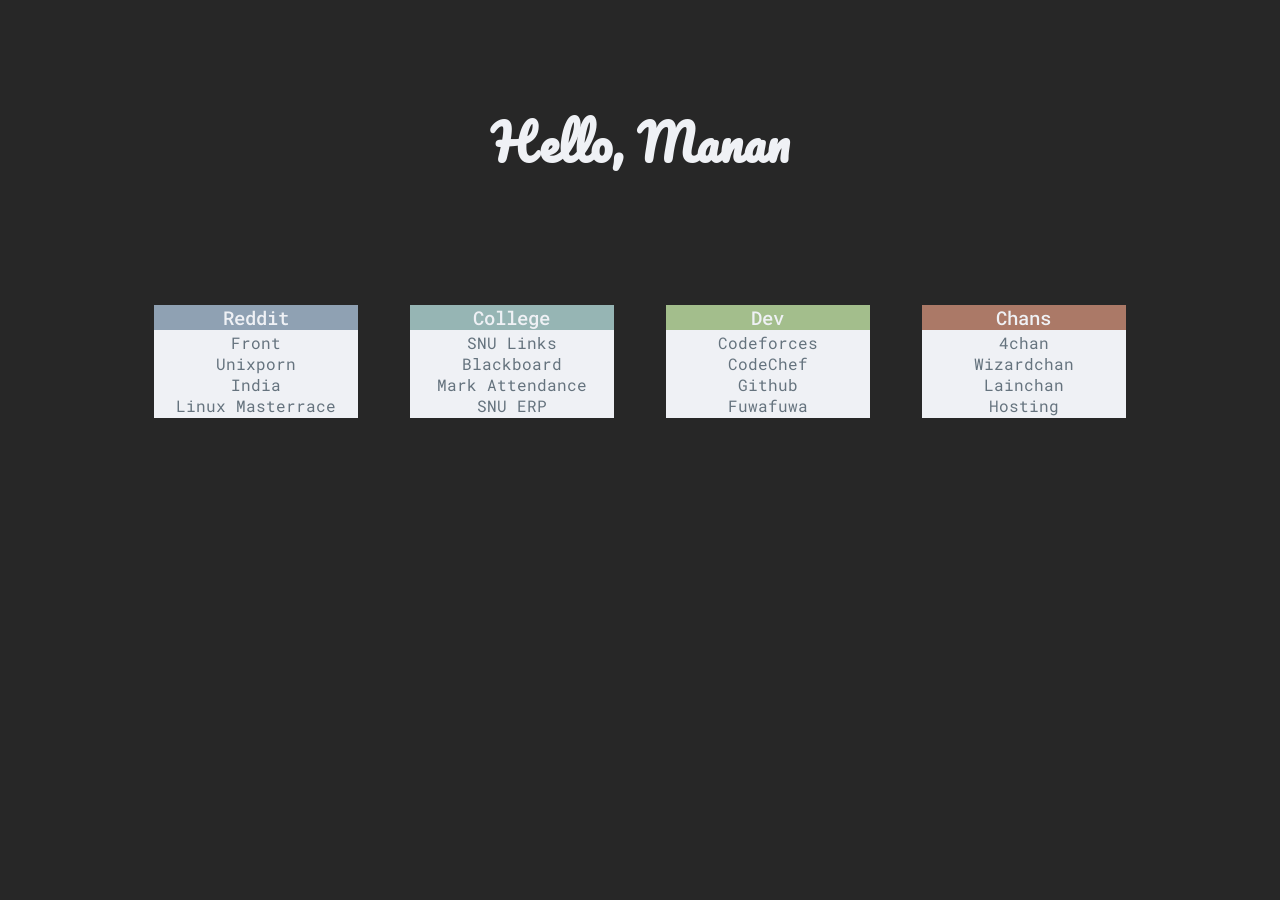
<file: Scripts/Homepage/index.html>
<!DOCTYPE html>
<html>
  <head>
    <title>Homepage</title>
    <meta charset="utf-8">
    <link rel="stylesheet" href="css/normalize.css">
    <link href="https://fonts.googleapis.com/css?family=Pacifico|Roboto+Mono:400,500" rel="stylesheet">
    <link rel="stylesheet" href="css/stylesheet.css">
    <link rel="stylesheet" href="css/responsive.css">
    <meta name="viewport" content="width=device-width, initial-scale=1.0">
  </head>
  <body>
    <header>
      <h1>Hello, Manan</h1>
    </header>
    <div class="wrapper">
      <section class="main">
        <section class="reddit">
          <h3>Reddit</h3>
          <ul>
            <li><a href="https://www.reddit.com/">Front</a></li>
            <li><a href="https://www.reddit.com/r/unixporn">Unixporn</a></li>
            <li><a href="https://www.reddit.com/r/india">India</a></li>
            <li><a href="https://www.reddit.com/r/linuxmasterrace">Linux Masterrace</a></li>
	  </ul>
        </section>
        <section class="college">
          <h3>College</h3>
          <ul>
            <li><a href="https://snulinks.snu.edu.in">SNU Links</a></li>
            <li><a href="https://blackboard.snu.edu.in">Blackboard</a></li>
            <li><a href="https://markattendance.webapps.snu.edu.in">Mark Attendance</a></li>
            <li><a href="http://prodweb.snu.in:8070/psp/CSPROD/EMPLOYEE/HRMS/?cmd=login&languageCd=ENG&">SNU ERP</a></li>
          </ul>
        </section>
        <section class="dev">
          <h3>Dev</h3>
          <ul>
            <li><a href="http://www.codeforces.com">Codeforces</a></li>
            <li><a href="https://www.codechef.com">CodeChef</a></li>
            <li><a href="https://www.github.com">Github</a></li>
            <li><a href="https://git.fuwafuwa.moe">Fuwafuwa</a></li>
          </ul>
        </section>
        <section class="general">
          <h3>Chans</h3>
          <ul>
            <li><a href="http://www.4chan.org">4chan</a></li>
            <li><a href="https://wizchan.org">Wizardchan</a></li>
            <li><a href="https://lainchan.org">Lainchan</a></li>
            <li><a href="https://p.fuwafuwa.moe">Hosting</a></li>
          </ul>
        </section>
      </section>
      <footer>
      </footer>
    </div>
  </body>
</html>
</file>
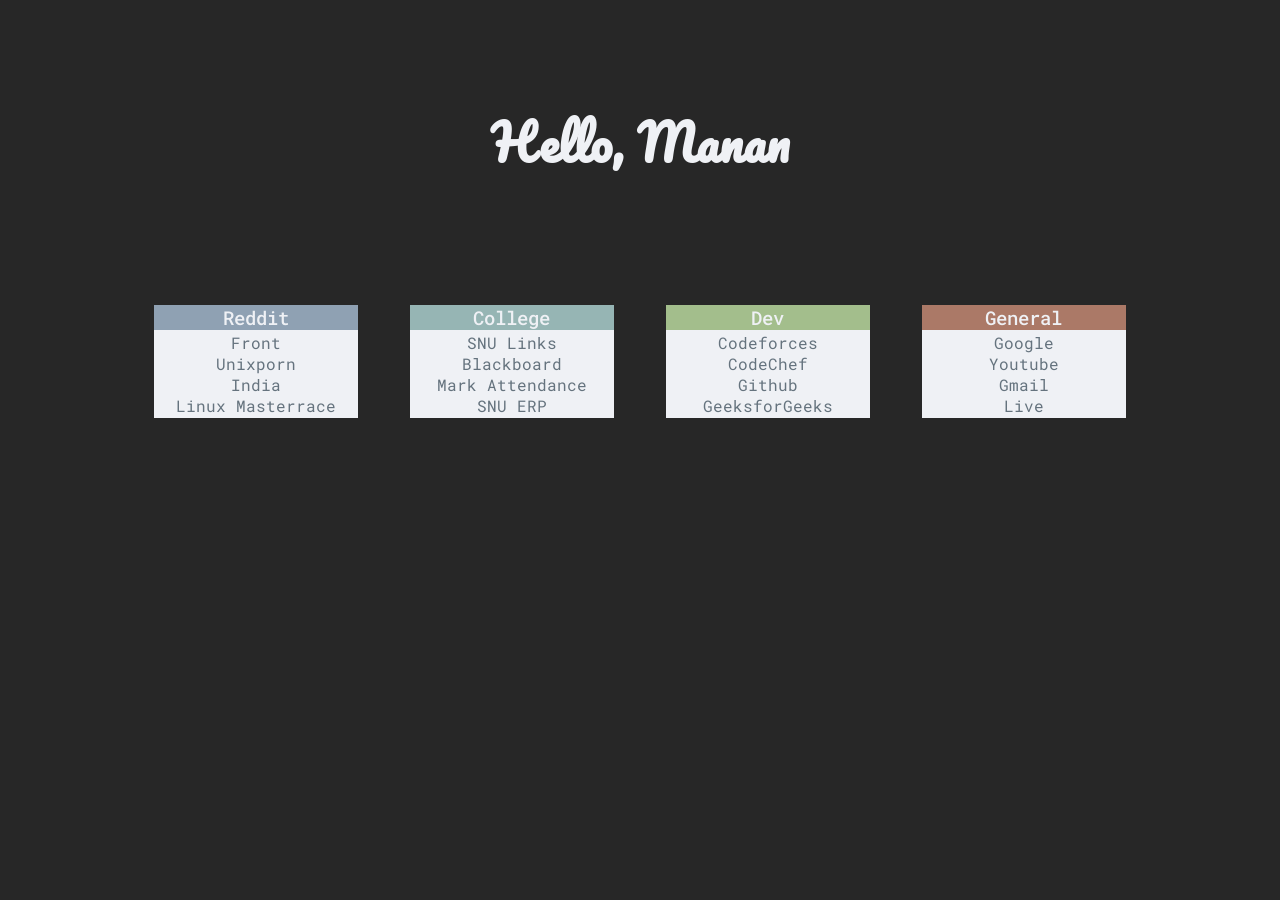
<file: scripts/Homepage/index.html>
<!DOCTYPE html>
<html>
  <head>
    <title>Homepage</title>
    <meta charset="utf-8">
    <link rel="stylesheet" href="css/normalize.css">
    <link href="https://fonts.googleapis.com/css?family=Pacifico|Roboto+Mono:400,500" rel="stylesheet">
    <link rel="stylesheet" href="css/stylesheet.css">
    <link rel="stylesheet" href="css/responsive.css">
    <meta name="viewport" content="width=device-width, initial-scale=1.0">
  </head>
  <body>
    <header>
      <h1>Hello, Manan</h1>
    </header>
    <div class="wrapper">
      <section class="main">
        <section class="reddit">
          <h3>Reddit</h3>
          <ul>
            <li><a href="https://www.reddit.com/">Front</a></li>
            <li><a href="https://www.reddit.com/r/unixporn">Unixporn</a></li>
            <li><a href="https://www.reddit.com/r/india">India</a></li>
            <li><a href="https://www.reddit.com/r/linuxmasterrace">Linux Masterrace</a></li>
	  </ul>
        </section>
        <section class="college">
          <h3>College</h3>
          <ul>
            <li><a href="https://snulinks.snu.edu.in">SNU Links</a></li>
            <li><a href="https://blackboard.snu.edu.in">Blackboard</a></li>
            <li><a href="https://markattendance.webapps.snu.edu.in">Mark Attendance</a></li>
            <li><a href="http://prodweb.snu.in:8070/psp/CSPROD/EMPLOYEE/HRMS/?cmd=login&languageCd=ENG&">SNU ERP</a></li>
          </ul>
        </section>
        <section class="dev">
          <h3>Dev</h3>
          <ul>
            <li><a href="http://www.codeforces.com/">Codeforces</a></li>
            <li><a href="https://www.codechef.com">CodeChef</a></li>
            <li><a href="https://www.github.com">Github</a></li>
            <li><a href="http://www.geeksforgeeks.org">GeeksforGeeks</a></li>
          </ul>
        </section>
        <section class="general">
          <h3>General</h3>
          <ul>
            <li><a href="https://www.google.com">Google</a></li>
            <li><a href="https://www.youtube.com">Youtube</a></li>
            <li><a href="https://www.gmail.com">Gmail</a></li>
            <li><a href="https://www.live.com">Live</a></li>
          </ul>
        </section>
      </section>
      <footer>
      </footer>
    </div>
  </body>
</html>
</file>
<file: Scripts/Homepage/css/stylesheet.css>
/****************
HEADING
****************/

header {
  margin: 100px auto;
}

h1 {
  display: block;
  font-family: 'Pacifico', cursive;
  font-size: 3.0em;
  text-align: center;
}


/****************
LISTS
****************/

.main h3 {
  font-family: 'Roboto Mono', monospace;
  font-weight: 500;
  width: 100%;
  text-align: center;
  margin: 0;
}

.main a {
  font-family: 'Roboto Mono', monospace;
  font-weight: 400;
  text-decoration: none;
}

.main ul {
  margin: 0;
  padding: .125em 0;
  text-align: center;
  list-style: none;
}

.main section {
  display: inline-block;
  float: left;
  margin: 20px 15%;
  width: 70%;
}

.wrapper {
  max-width: 1024px;
  margin: 0 auto;
}

/****************
COLORS
****************/

body {
  background-color: #272727;
  color: #EFF1F5;
}

body a, body a:visited {
  color: #65737E;
}

body a:hover {
  color: #96B5B4;
}

.main ul {
  background-color: #EFF1F5;
}

.reddit h3 {
  background-color: #8FA1B3;
}

.college h3 {
  background-color: #96B5B4;
}

.dev h3 {
  background-color: #A3BE8C;
}

.general h3 {
  background-color: #AB7967;
}
</file>
<file: Scripts/Homepage/css/responsive.css>
/* small window */
@media screen and (min-width: 480px) {
  .main section {
    margin: 20px 2.5%;
    width: 28.3333%;
  }

}

/* desktop */
@media screen and (min-width: 660px) {
  .main section {
    margin: 20px 2.5%;
    width: 20%;
  }

  .main {
    margin: inherit 10%;
  }

  .main section:nth-child(5n) {
    clear: left;
  }
}
</file>
<file: scripts/Homepage/css/stylesheet.css>
/****************
HEADING
****************/

header {
  margin: 100px auto;
}

h1 {
  display: block;
  font-family: 'Pacifico', cursive;
  font-size: 3.0em;
  text-align: center;
}


/****************
LISTS
****************/

.main h3 {
  font-family: 'Roboto Mono', monospace;
  font-weight: 500;
  width: 100%;
  text-align: center;
  margin: 0;
}

.main a {
  font-family: 'Roboto Mono', monospace;
  font-weight: 400;
  text-decoration: none;
}

.main ul {
  margin: 0;
  padding: .125em 0;
  text-align: center;
  list-style: none;
}

.main section {
  display: inline-block;
  float: left;
  margin: 20px 15%;
  width: 70%;
}

.wrapper {
  max-width: 1024px;
  margin: 0 auto;
}

/****************
COLORS
****************/

body {
  background-color: #272727;
  color: #EFF1F5;
}

body a, body a:visited {
  color: #65737E;
}

body a:hover {
  color: #96B5B4;
}

.main ul {
  background-color: #EFF1F5;
}

.reddit h3 {
  background-color: #8FA1B3;
}

.college h3 {
  background-color: #96B5B4;
}

.dev h3 {
  background-color: #A3BE8C;
}

.general h3 {
  background-color: #AB7967;
}
</file>
<file: scripts/Homepage/css/responsive.css>
/* small window */
@media screen and (min-width: 480px) {
  .main section {
    margin: 20px 2.5%;
    width: 28.3333%;
  }

}

/* desktop */
@media screen and (min-width: 660px) {
  .main section {
    margin: 20px 2.5%;
    width: 20%;
  }

  .main {
    margin: inherit 10%;
  }

  .main section:nth-child(5n) {
    clear: left;
  }
}
</file>
